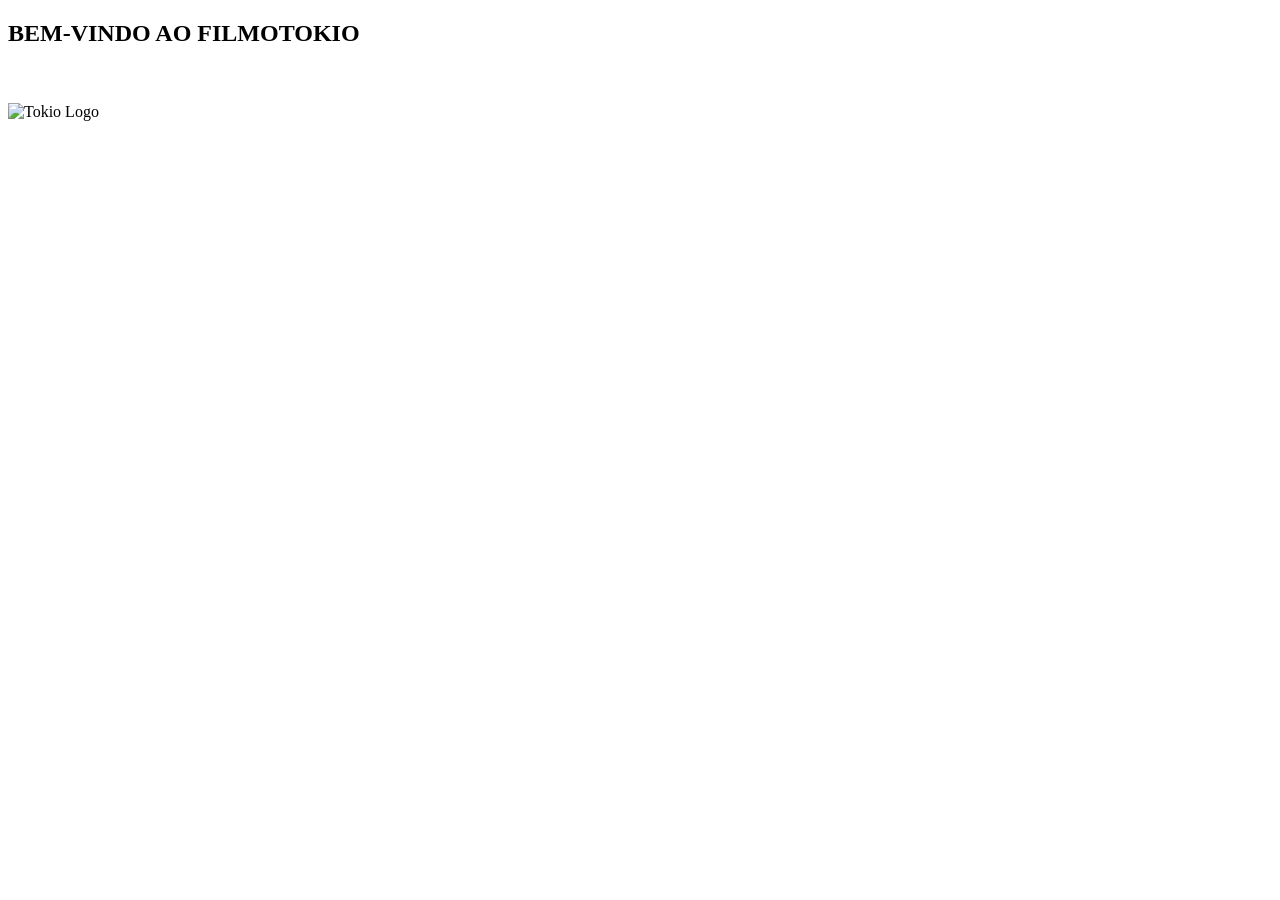
<file: src/main/resources/templates/index.html>
<!DOCTYPE html>
<html lang="es" xmlns:th="http://www.w3.org/1999/xhtml">
<head th:replace="fragments/head:: head(title='FilmoTokio')"></head>
<body>
	<header th:replace="fragments/header"></header> 
	<section class="py-5 text-center container">
    	<h1 class="fw-light">BEM-VINDO AO FILMOTOKIO</h1>
    	<br/><br/>
    	<img class="mb-4" th:src="@{/images/tokio.jpg}" alt="Tokio Logo" width="500" height="500">
    </section>
   
    <footer th:replace="fragments/footer"></footer>
</body>
</html>
</file>
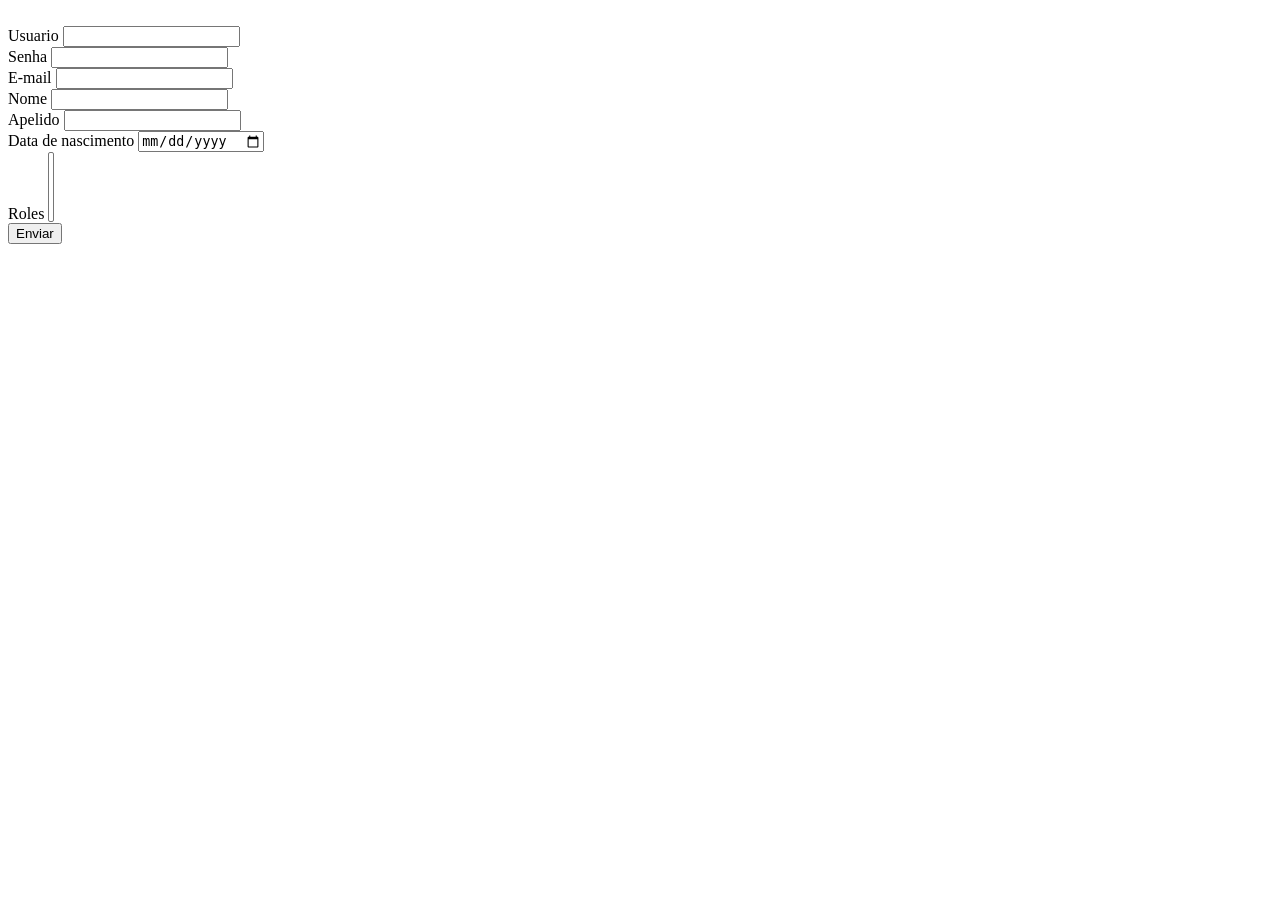
<file: src/main/resources/templates/create-user.html>
<!DOCTYPE html>
<html lang="es" xmlns:th="http://www.w3.org/1999/xhtml">
<head th:replace="fragments/head:: head(title='Registro')"></head>
<body>
	<header th:replace="fragments/header"></header>
	<main>
  	<br/>
     
    <div class="container">
    <form class="row g-3" action="#" th:action="@{/new-user-admin}" th:object="${user}" method="post">
    	<div class="col-md-4">
    		<label for="username" class="form-label">Usuario</label>
    		<input type="text" class="form-control" id="username" th:field="*{username}" required>
    	</div>
    	<div class="col-md-4">
    		<label for="password" class="form-label">Senha</label>
    		<input type="password" class="form-control" id="password" th:field="*{password}" required>
    	</div>
    	<div class="col-md-4">
    		<label for="email" class="form-label">E-mail</label>
    		<input type="text" class="form-control" id="email" th:field="*{email}" required>
    	</div>
    	<div class="col-md-4">
    		<label for="name" class="form-label">Nome</label>
    		<input type="text" class="form-control" id="name" th:field="*{name}" required>
    	</div>
    	<div class="col-md-4">
    		<label for="surname" class="form-label">Apelido</label>
    		<input type="text" class="form-control" id="surname" th:field="*{surname}" required>
    	</div>
    	  <div class="col-md-4">
    		<label for="birthDate" class="form-label">Data de nascimento</label>
    		<input type="date" class="form-control" id="birthDate" th:field="*{birthDate}" required>
    	</div>
    	<div class="col-md-4">
					<label for="roles" class="form-label">Roles</label>
    				 <select name="roles" id="roles" class="form-select" multiple required>
    				 	<th:block th:each="role : ${roles}">
    				 		<option th:text="${role.name}" th:value="${role.id}"></option>
    				 	</th:block>
    				 </select>
    			</div>
    	<div class="col-12">
    	 <button class="btn btn-primary" type="submit">Enviar</button>
    	</div>
    	
    </form> 
     <br/>
    	<p th:text="${mensaje}" th:class="${mensajeclass}"></p>
	</div>
	</main>
    <footer th:replace="fragments/footer"></footer>
</body>
</html>
</file>
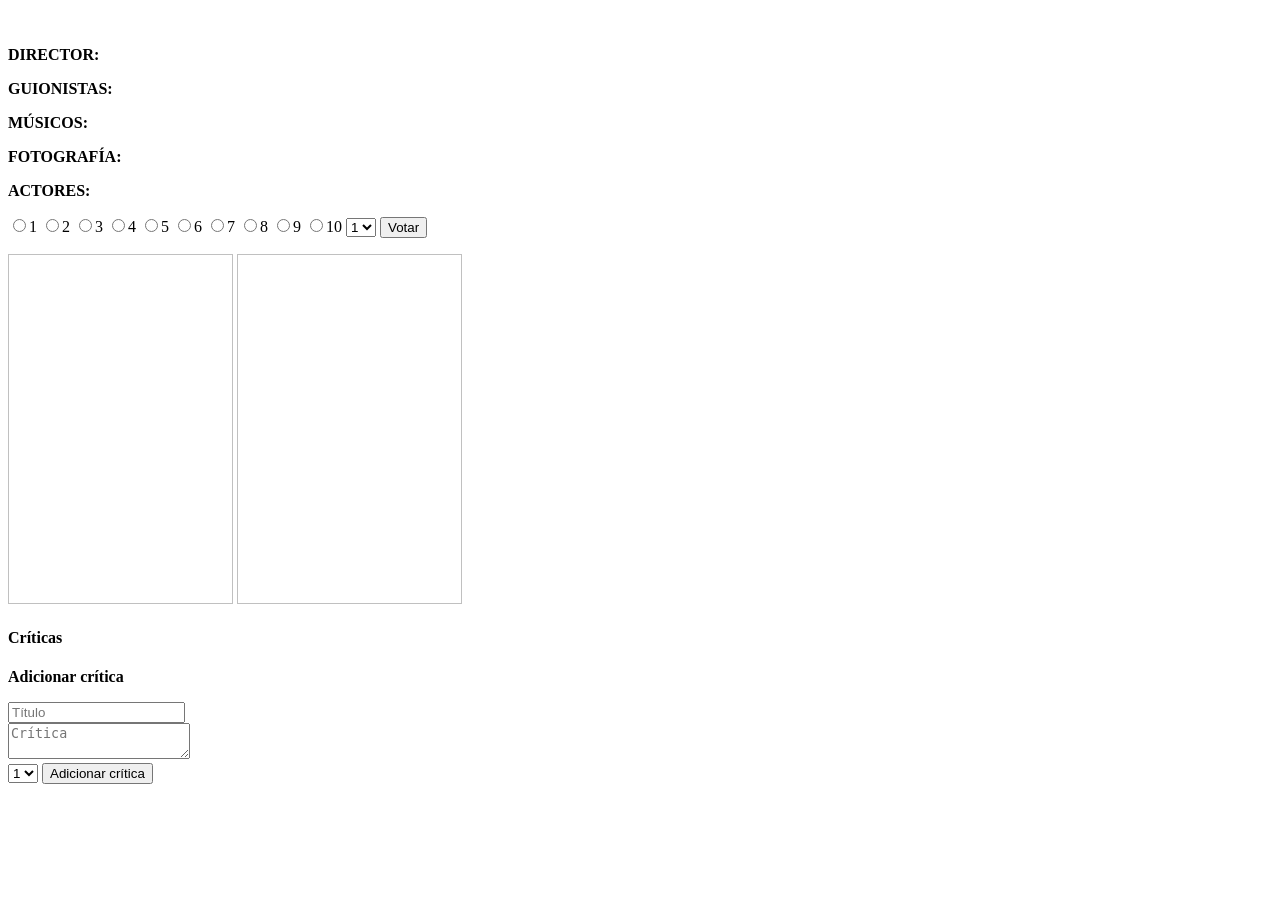
<file: src/main/resources/templates/film.html>
<!DOCTYPE html>
<html lang="es" xmlns:th="http://www.w3.org/1999/xhtml">
<head th:replace="fragments/head:: head(title='Filme')"></head>
<body>
	<header th:replace="fragments/header"></header>
	<main>
	<br/>
		<div class="container mt-2 d-flex justify-content-between border">
			<div class="col-md-10">
    			<h2 th:text="${film.title} + ' (' + ${media} + ')'" class="text-primary"></h2>
    			<p th:text="${film.year}" class="text-secondary"></p>
    			<p><strong>DIRECTOR: </strong><span  th:if="${film.director != null}" th:text="' ' + ${film.director.name} + ' ' + ${film.director.surname}"></span></p>
    			<p><strong>GUIONISTAS:</strong><th:block th:if="${film.screenwriters != null}" th:each="screenwriter :${film.screenwriters}"><span th:text="' ' + ${screenwriter.name} + ' ' + ${screenwriter.surname}"></span></th:block></p>
    			<p><strong>MÚSICOS:</strong><th:block th:if="${film.musicians != null}" th:each="musician :${film.musicians}"><span th:text="' ' + ${musician.name} + ' ' + ${musician.surname}"></span></th:block></p>
    			<p><strong>FOTOGRAFÍA:</strong><span th:if="${film.photographer != null}" th:text="' ' + ${film.photographer.name} + ' ' + ${film.photographer.surname}"></span></p>
    			<p><strong>ACTORES:</strong><th:block th:if="${film.actors != null}" th:each="actor :${film.actors}"><span th:text="' ' + ${actor.name} + ' ' + ${actor.surname}"></span></th:block></p>
    			<p th:if="${film.synopsis != null}" th:text="${film.synopsis}"></p>
    			  <form th:if="${hasScore == false}"  action="#" th:action="@{/new-score}" th:object="${score}" method="post">
    				<input type="radio" name="score" value="1" th:field="*{value}">1
    				<input type="radio" name="score" value="2" th:field="*{value}">2
    				<input type="radio" name="score" value="3" th:field="*{value}">3
    				<input type="radio" name="score" value="4" th:field="*{value}">4
    				<input type="radio" name="score" value="5" th:field="*{value}">5
    				<input type="radio" name="score" value="6" th:field="*{value}">6
    				<input type="radio" name="score" value="7" th:field="*{value}">7
    				<input type="radio" name="score" value="8" th:field="*{value}">8 
    				<input type="radio" name="score" value="9" th:field="*{value}">9
    				<input type="radio" name="score" value="10" th:field="*{value}">10
    				<select class="d-none" th:field="*{nameFilm}">
    					<option th:value="${film.title}" id="title" name="title">1
    				</select>
    				<button class="btn btn-primary" type="submit">Votar</button>
    			</form>
          			<p th:text="${mensagem}" th:class="${mensagemclass}"></p>
    		</div>
    		<div class="col-md-2">
    		<div class="filmCont">
    			<img th:if="${film.poster!=''}" th:src="@{'/images/posters/' + ${film.poster}}" class="card-img-top" width="225" height="350">
            	<img th:if="${film.poster==''}" th:src="@{'/images/posters/default-cartel.jpg'}" class="card-img-top" width="225" height="350">
            	<div >
            		<h2 th:if="${film.poster==''}" th:text="${film.title}" class="filmImg"></h2>
            	</div>
            	</div>
    		</div>
    	</div>
    	<div class="container mt-2 d-flex justify-content-between border">
			<div class="col-md-12">
				<h4 class="text-primary">Críticas</h4>
				 <form th:if="${hasReview == false}" action="#" th:action="@{/new-review}" th:object="${review}" method="post">
				 <p><strong>Adicionar crítica</strong></p>
				 	<input type="text" placeholder="Título" class="form-control" th:field="*{title}" >
				 	<br/>
				 	<textarea class="form-control" placeholder="Crítica" th:field="*{textReview}" rows="2" maxlength="1000"></textarea>
				 	<br/>  
				 	<select class="d-none" th:field="*{film_review}">
    					<option th:value="${film.id}" id="id" name="id">1
    				</select>
				 	<button class="btn btn-primary" type="submit">Adicionar crítica</button>
				 </form>
				 <p th:text="${mensagemRe}" th:class="${mensagemclassRe}"></p>
				 <br/>
				 <div th:each="review : ${reviews}">
				 	<div><h4 class="text-primary" th:text="${review.title}"></h4></div>
				 	<div th:text="${review.textReview}"></div>
				 	<br/>
				 </div>
			</div>
		</div>
	</main>
    <footer th:replace="fragments/footer"></footer>
</body>
</html>
</file>
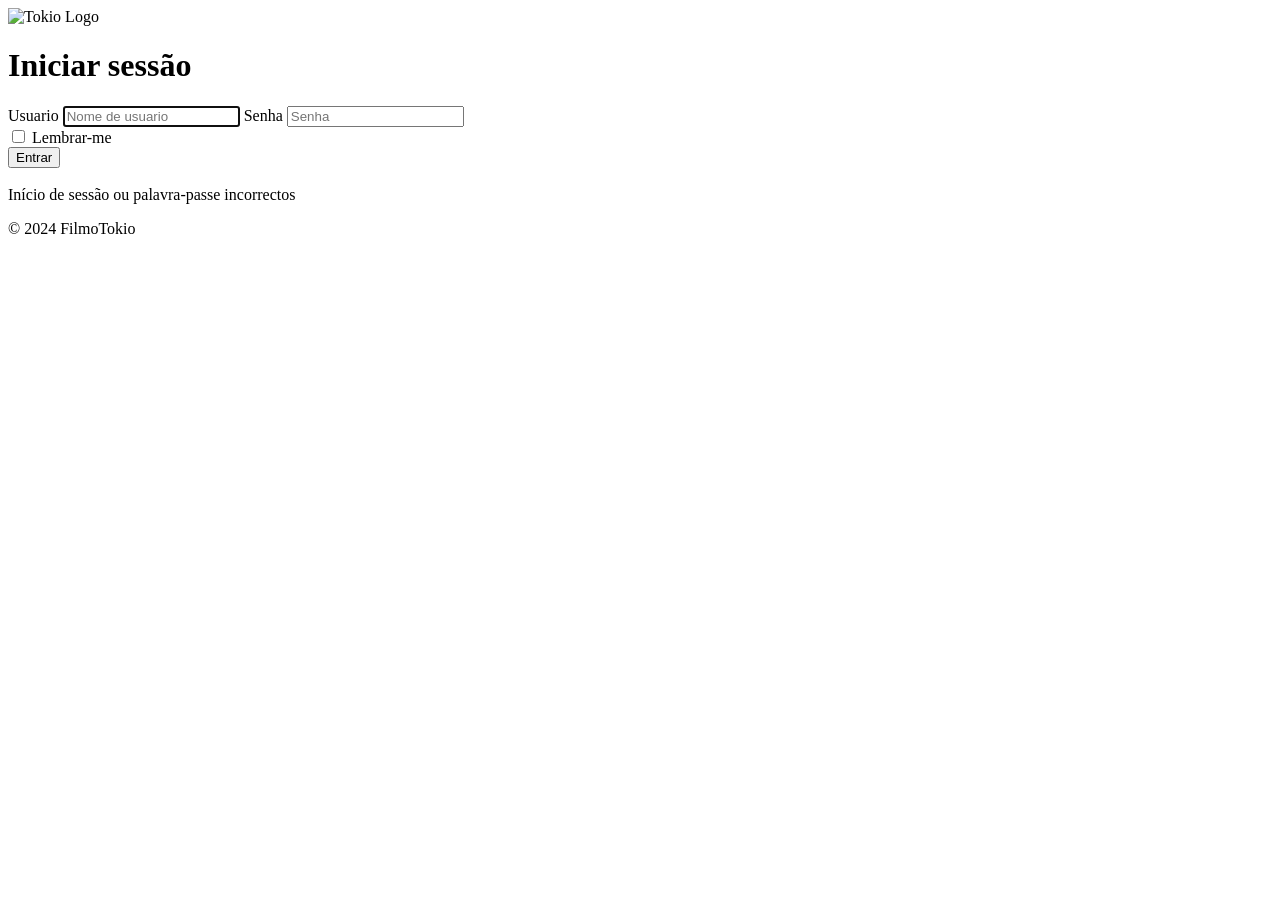
<file: src/main/resources/templates/login.html>
<!DOCTYPE html>
<html class="form-signin" lang="es" xmlns:th="http://www.w3.org/1999/xhtml">
<head th:replace="fragments/head:: head(title='Login')"></head>

<body class="form-signin">
	<main class="form-signin">
		<form style="align:center" th:action="@{login}" method="post">
			<img class="mb-4 form-signin" th:src="@{/images/tokio.jpg}" alt="Tokio Logo" width="200" height="200">
			<h1 class="h3 mb-3 fw-normal">Iniciar sessão</h1>
			<label for="username" class="visually-hidden">Usuario</label>
			<input type="text" id="username" class="form-control" placeholder="Nome de usuario" name="username" required autofocus>
			<label for="password" class="visially-hidden">Senha</label>
			<input type="password" id="password" class="form-control" placeholder="Senha" name="password" required>
			<div class="checkbox mb-3">
				<label>
					<input type="checkbox" value="remember-me"> Lembrar-me
				</label>
			</div>
			<button class="w-100 btn btn-lg btn-primary" type="submit">Entrar</button>
			
			<br/><br/>
			<div th:if="${param.error}" class="alert alert-danger" role="alert">
				Início de sessão ou palavra-passe incorrectos
			</div>
			<p class="mt-5 mb-3 text-muted">&copy; 2024 FilmoTokio</p>
		</form>
	</main>
</body>
</html>
</file>
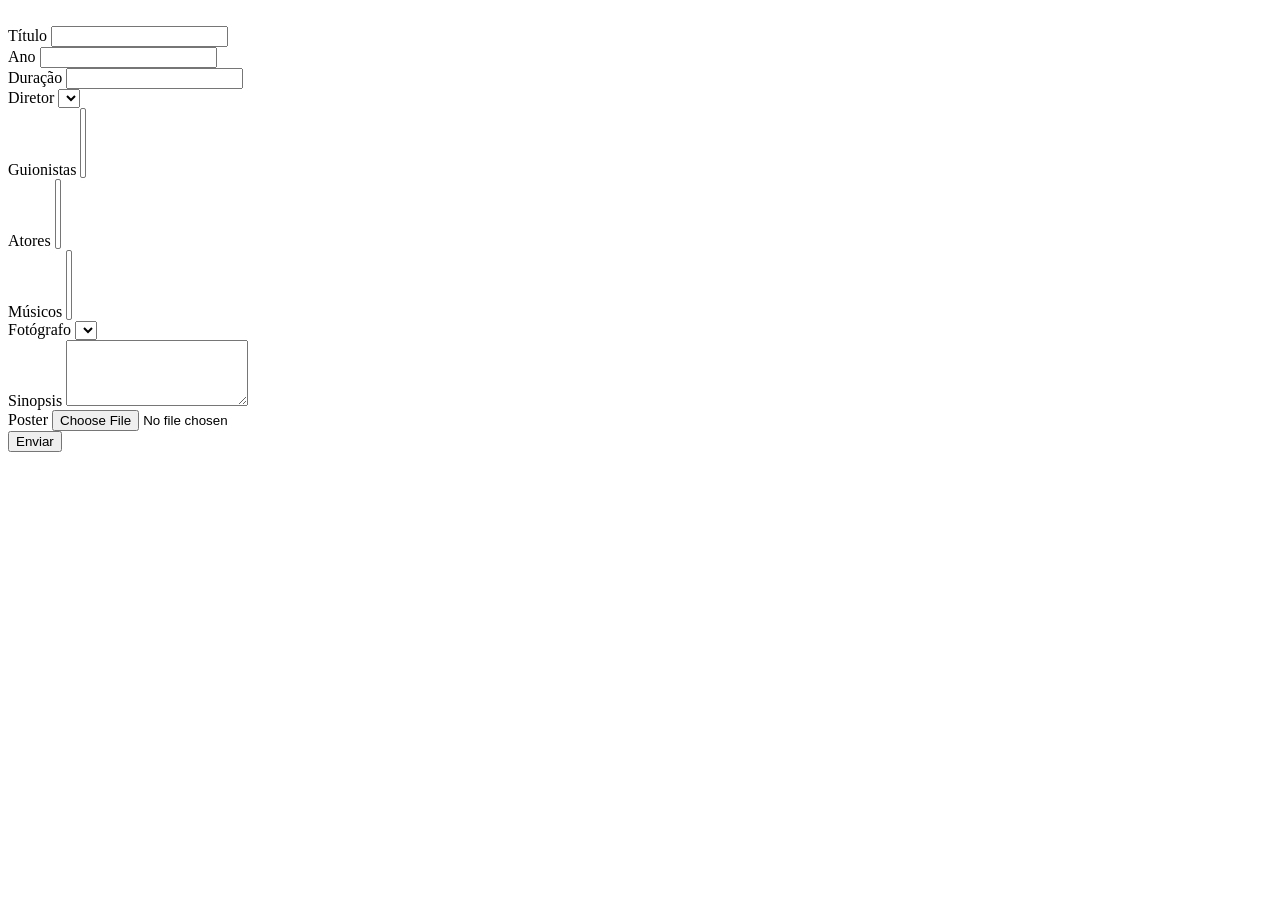
<file: src/main/resources/templates/new-film.html>
<!DOCTYPE html>
<html lang="es" xmlns:th="http://www.w3.org/1999/xhtml">
<head th:replace="fragments/head:: head(title='Novo filme')"></head>
<body>
	<header th:replace="fragments/header"></header>
	<main>
  	<br/>
     	<div class="container">
    	<form class="row g-3" action="#" th:action="@{/create-film}" th:object="${film}" method="post" enctype="multipart/form-data">
    		<div class="col-md-4">
    			<label for="title" class="form-label">Título</label>
    			<input type="text" class="form-control" th:field="*{title}" required>
    		</div>
    		<div class="col-md-4">
    			<label for="year" class="form-label">Ano</label>
    			<input type="text" class="form-control" th:field="*{year}" required>
    		</div>
    		<div class="col-md-4">
    			<label for="duration" class="form-label">Duração</label>
    			<input type="text" class="form-control" th:field="*{duration}" required>
    		</div>
    	 	<div class="col-md-4">
    		 	<label for="director" class="form-label">Diretor</label>
    			<select class="form-select" th:field="*{director}">
    				<th:block th:each="director :${directores}">
    					<option th:text="${director.name} + ' ' + ${director.surname}" th:value="${director.id}"></option>
    				</th:block>
    			</select>
    		 	<small class="form-text text-danger" th:if="${#fields.hasErrors('director')}" th:errors="*{director}"></small>
    		</div> 
    	 	<div class="col-md-4">
    			<label for="screenwriters" class="form-label">Guionistas</label>
    			<select class="form-select" th:field="*{screenwriters}" multiple size="4" required>
    				<th:block th:each="guionista :${guionistas}">
    					<option th:text="${guionista.name} + ' ' + ${guionista.surname}" th:value="${guionista.id}"></option>
    				</th:block>
    			</select>
    		</div>
    		<div class="col-md-4">
    			<label for="actors" class="form-label">Atores</label>
    			<select class="form-select" th:field="*{actors}" multiple size="4" required>
    				<th:block th:each="actor :${actores}">
    					<option th:text="${actor.name} + ' ' + ${actor.surname}" th:value="${actor.id}"></option>
    				</th:block>
    			</select>
    		</div>
    		<div class="col-md-4">
    			<label for="musicians" class="form-label">Músicos</label>
    			<select class="form-select" th:field="*{musicians}" multiple size="4" required>
    				<th:block th:each="musico :${musicos}">
    					<option th:text="${musico.name} + ' ' + ${musico.surname}" th:value="${musico.id}"></option>
    				</th:block>
    			</select>
    		</div>
    		<div class="col-md-4">
    			<label for="photographer" class="form-label">Fotógrafo</label>
    			<select class="form-select" th:field="*{photographer}">
    				<th:block th:each="fotografo :${fotografos}">
    					<option th:text="${fotografo.name} + ' ' + ${fotografo.surname}" th:value="${fotografo.id}"></option>
    				</th:block>
    			</select>
    		</div>
    		<div class="col-md-4">
    			<label for="synopsis" class="form-label">Sinopsis</label>
    			<textarea class="form-control" th:field="*{synopsis}" rows="4" maxlength="1500" required></textarea>   
    		</div>
   		 	<div class="col-md-4">
    			<label for="poster" class="form-label">Poster</label>
    			<input type="file" name="poster" class="form-control" th:field="*{poster}">
    		</div>
    		<div class="col-12">
    	 		<button class="btn btn-primary" type="submit">Enviar</button>
    		</div>
    	
    	</form>
    	<br/>
    	<p th:text="${mensagem}" th:class="${mensagemclass}"></p>
		</div>
		
	</main>
    <footer th:replace="fragments/footer"></footer>
</body>
</html>
</file>
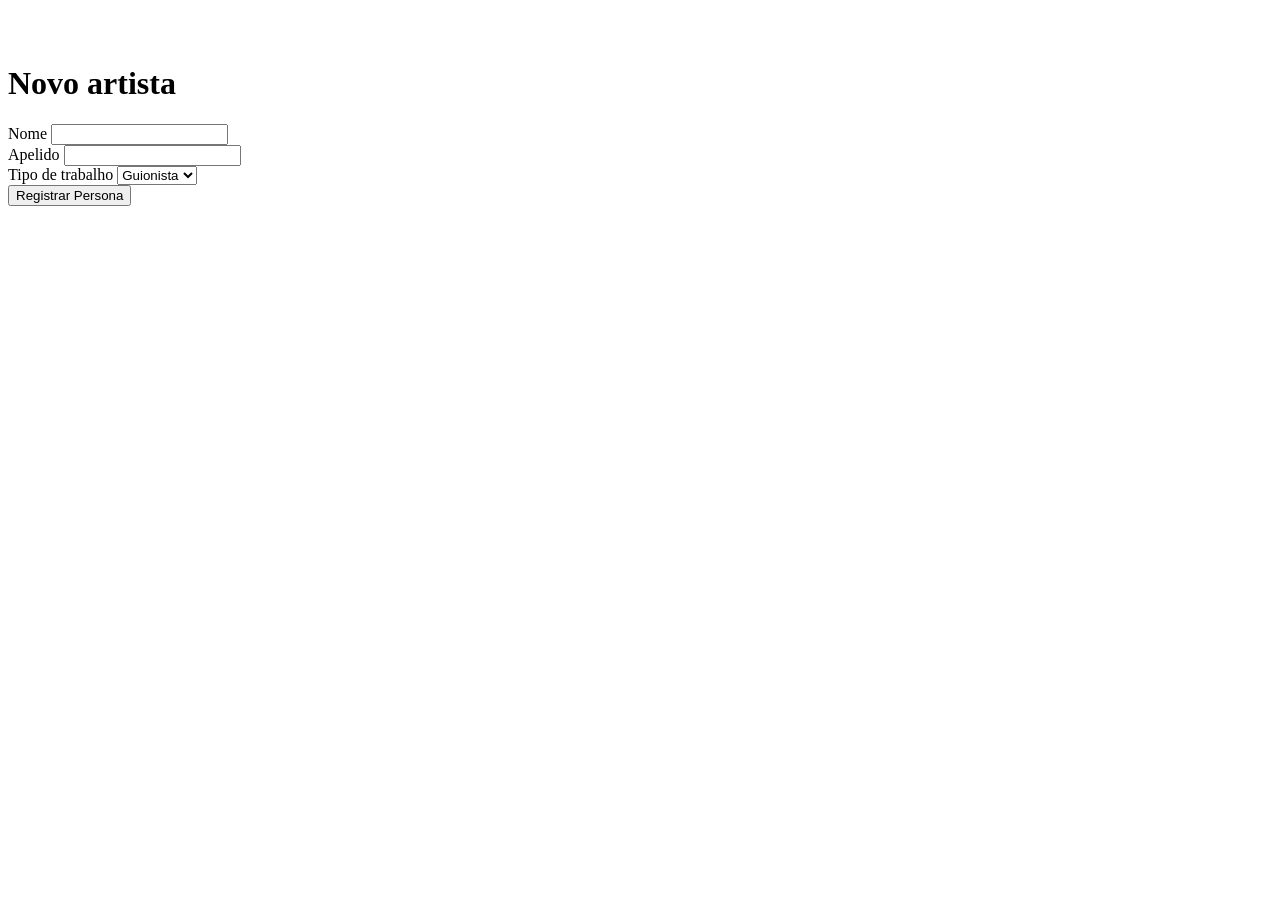
<file: src/main/resources/templates/new-person.html>
<!DOCTYPE html>
<html lang="es" xmlns:th="http://www.w3.org/1999/xhtml">
<head th:replace="fragments/head:: head(title='Nova pessoa')"></head>
<body>
	<header th:replace="fragments/header"></header>
	<main>
	<br/>
	<br/>
		<div class="container">
    		<h1 class="h2">Novo artista</h1>
     		<form class="row g-3 align-items-center" action="#" th:action="@{/create-person}" th:object="${person}" method="post">
     			<div class="col-md-4">
					<label for="name" class="form-label">Nome</label>
    				<input type="text" class="form-control" id="name" name="name">
    			</div>
    			<div class="col-md-4">
					<label for="surname" class="form-label">Apelido</label>
    				<input type="text" class="form-control" id="surname" name="surname">
    			</div>
    			<div class="col-md-4">
					<label for="typePersonEnum" class="form-label">Tipo de trabalho</label>
    				 <select name="typePersonEnum" id="typePersonEnum" class="form-select">
    				 	<option value="GUIONISTA">Guionista</option>
    				 	<option value="MUSICO">Músico</option>
    				 	<option value="FOTOGRAFO">Fotógrafo</option>
    				 	<option value="ACTOR">Actor</option>
    				 	<option value="DIRECTOR">Director</option>
    				 </select>
    			</div>
    			<button class="col-2 btn btn-primary btn-lg" type="submit">Registrar Persona</button>
    		</form>
    		<br/>
    		<p th:text="${mensagem}" th:class="${mensagemclass}"></p>
		</div>
	</main>
    <footer th:replace="fragments/footer"></footer>
</body>
</html>
</file>
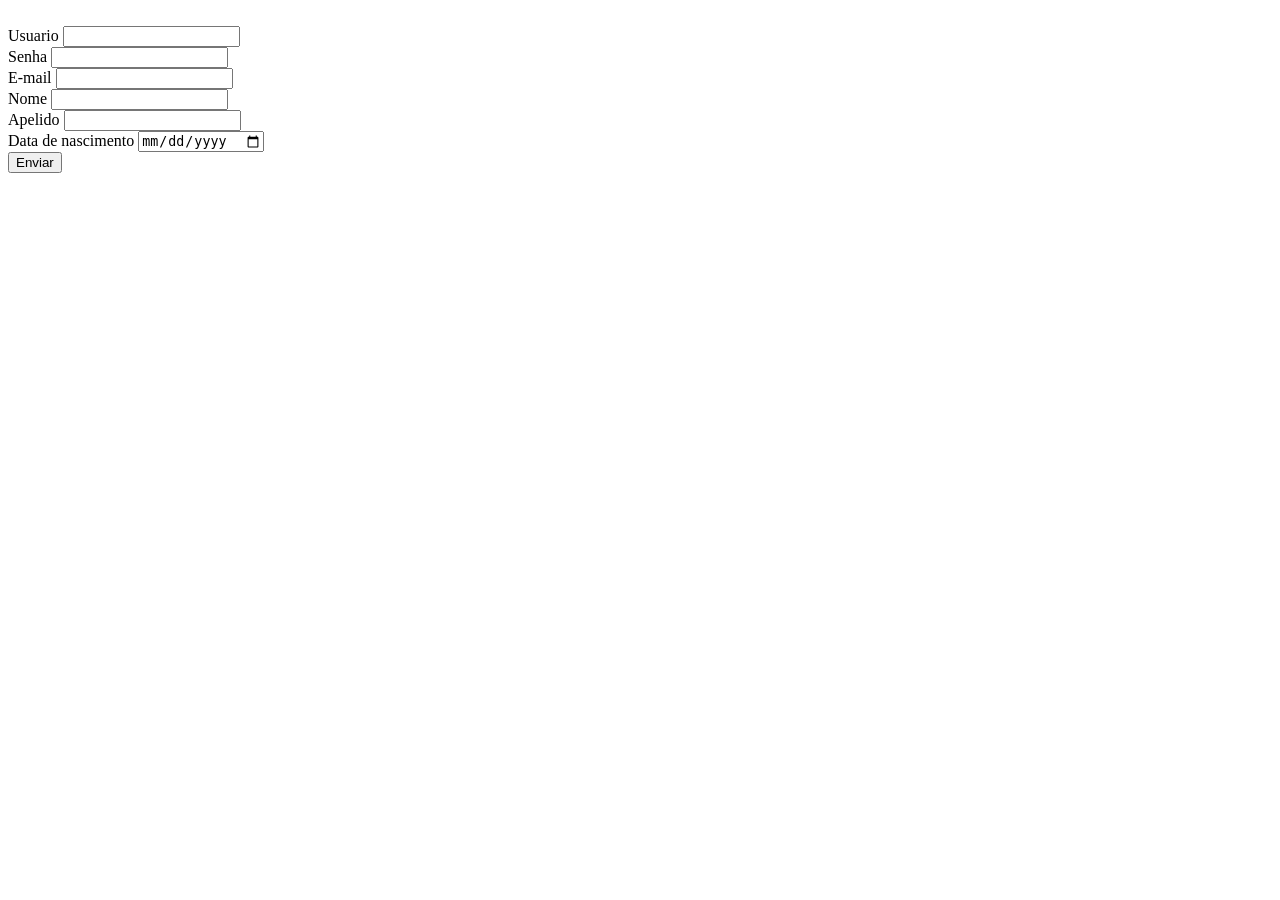
<file: src/main/resources/templates/registration.html>
<!DOCTYPE html>
<html lang="es" xmlns:th="http://www.w3.org/1999/xhtml">
<head th:replace="fragments/head:: head(title='Registro')"></head>
<body>
	<header th:replace="fragments/header"></header>
	<main>
  	<br/>
     
    <div class="container">
    <form class="row g-3" action="#" th:action="@{/new-user}" th:object="${user}" method="post">
    	<div class="col-md-4">
    		<label for="username" class="form-label">Usuario</label>
    		<input type="text" class="form-control" id="username" th:field="*{username}" required>
    	</div>
    	<div class="col-md-4">
    		<label for="password" class="form-label">Senha</label>
    		<input type="password" class="form-control" id="password" th:field="*{password}" required>
    	</div>
    	<div class="col-md-4">
    		<label for="email" class="form-label">E-mail</label>
    		<input type="text" class="form-control" id="email" th:field="*{email}">
    	</div>
    	<div class="col-md-4">
    		<label for="name" class="form-label">Nome</label>
    		<input type="text" class="form-control" id="name" th:field="*{name}">
    	</div>
    	<div class="col-md-4">
    		<label for="surname" class="form-label">Apelido</label>
    		<input type="text" class="form-control" id="surname" th:field="*{surname}">
    	</div>
    	  <div class="col-md-4">
    		<label for="birthDate" class="form-label">Data de nascimento</label>
    		<input type="date" class="form-control" id="birthDate" th:field="*{birthDate}">
    	</div>
    	<div class="col-12">
    	 <button class="btn btn-primary" type="submit">Enviar</button>
    	</div>
    	
    </form> 
    <br/>
    	<p th:text="${mensagem}" th:class="${mensagemclass}"></p>
	</div>
	</main>
    <footer th:replace="fragments/footer"></footer>
</body>
</html>
</file>
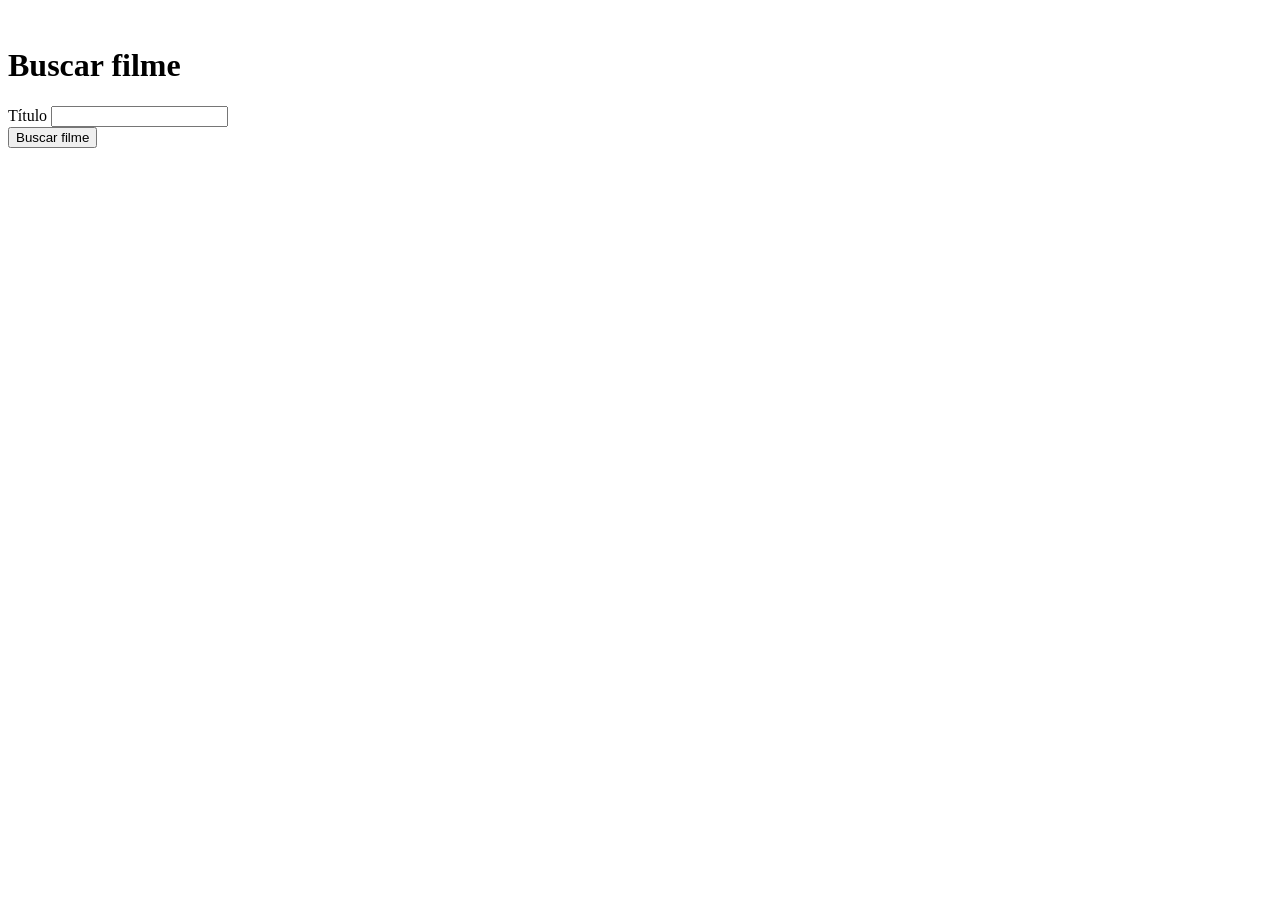
<file: src/main/resources/templates/search-film.html>
<!DOCTYPE html>
<html lang="es" xmlns:th="http://www.w3.org/1999/xhtml">
<head th:replace="fragments/head:: head(title='Buscar filme')"></head>
<body>
	<header th:replace="fragments/header"></header>
	<main>
		<br/>
		<div class="container">
    		<h1 class="h2">Buscar filme</h1>
     		<form class="row g-3 align-items-center" action="#" th:action="@{/films-result}" method="get">
     			<div class="col-md-4">
					<label for="title" class="form-label">Título</label>
    				<input type="text" class="form-control" id="title" name="title">
    				<br/>
    				<button class="col-8 btn btn-primary btn-lg" type="submit">Buscar filme</button>
    			</div>
    		</form>
		</div>
	</main>
    <footer th:replace="fragments/footer"></footer>
</body>
</html>
</file>
